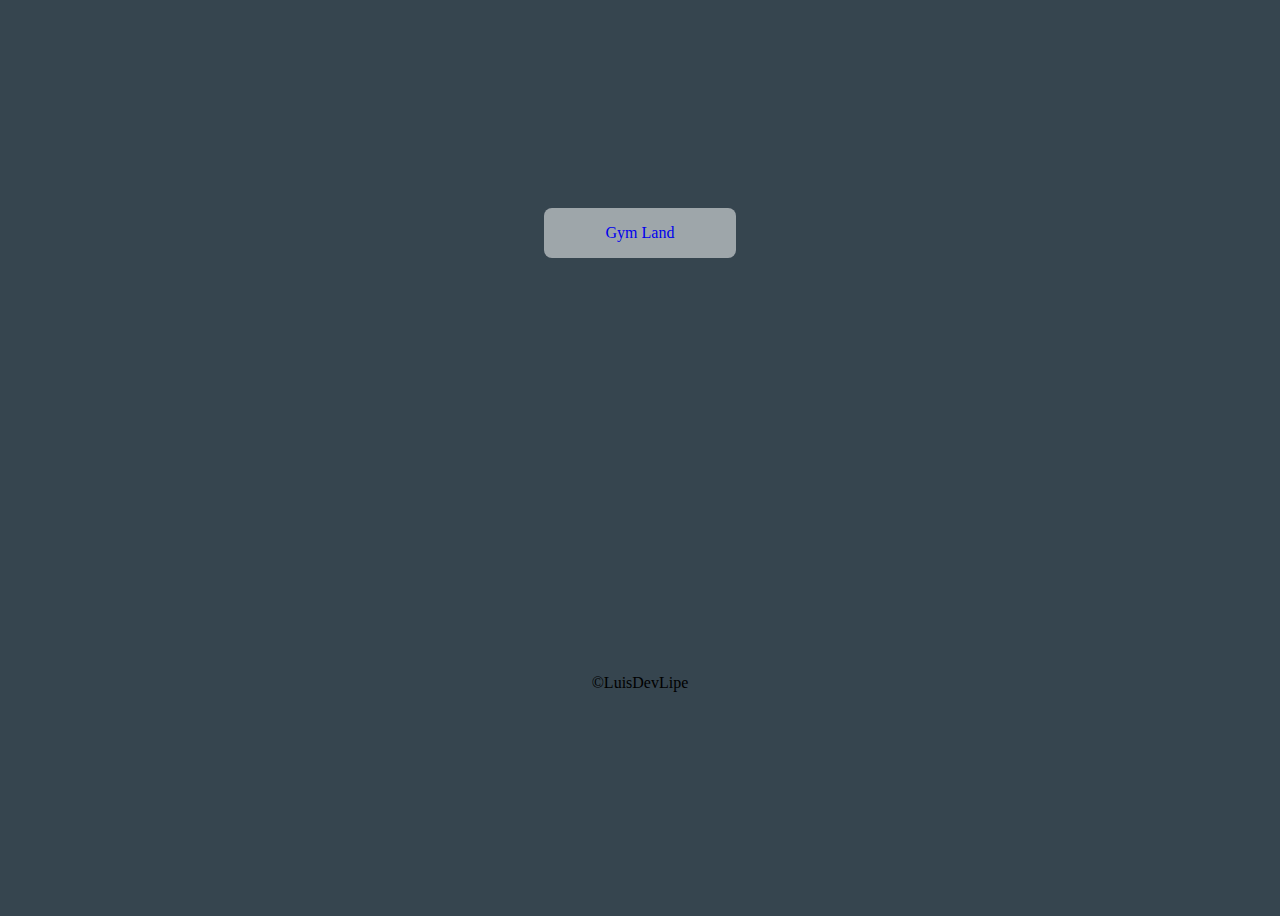
<file: index.html>
<!DOCTYPE html>
<html lang="en">
<head>
    <meta charset="UTF-8">
    <meta name="viewport" content="width=device-width, initial-scale=1.0">
    <title>LandingPages</title>
</head>
<style>
    body{
        display: flex;
        flex-direction: column;
        justify-content: space-around;
        align-items: center;
        background:#36454f;
        height: 100vh;
    }

    a{
        padding: 1rem;
        background: #ffffff85;
        border-radius: 0.5rem;
        width: 10rem;
        text-align: center;
        text-decoration: none;
    }
</style>
<body>
    <a href="./gymLand/index.html" target="_self">Gym Land</a>
    <p>&copy;LuisDevLipe</p>
</body>
</html>
</file>
